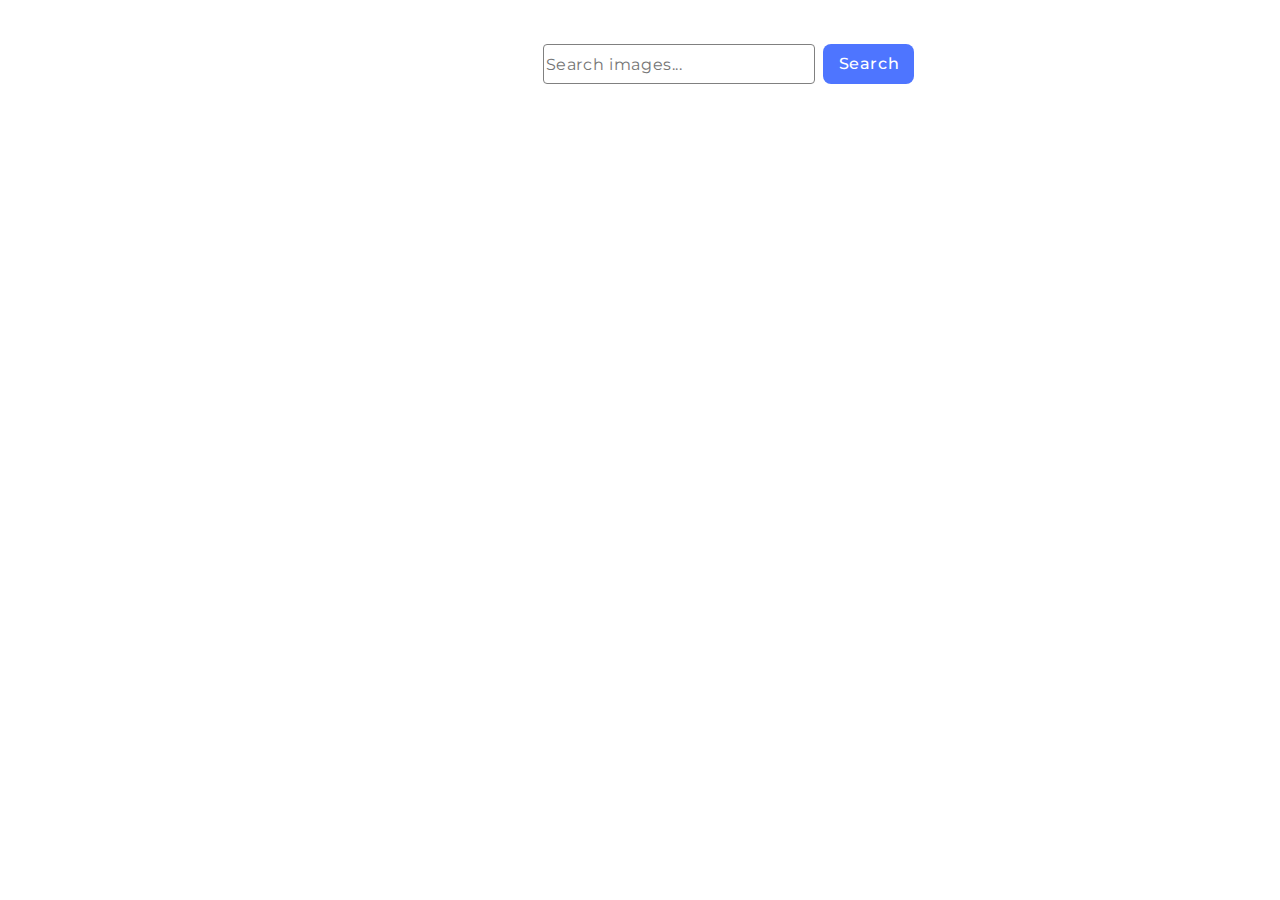
<file: src/index.html>
<!DOCTYPE html>
<html lang="en">

<head>
  <meta charset="UTF-8" />
  <meta name="viewport" content="width=device-width, initial-scale=1.0" />
  <title>Photo Search</title>

  <link
    href="https://fonts.googleapis.com/css2?family=Montserrat:ital,wght@0,100..900;1,100..900&family=Roboto:wght@100;400;500;700&display=swap"
    rel="stylesheet" />
  <link rel="stylesheet" href="https://cdnjs.cloudflare.com/ajax/libs/font-awesome/5.15.4/css/all.min.css" />
  <link rel="stylesheet" href="./css/styles.css" />
</head>

<body>
  <main>
    <div class="form-container">
      <form class="search-form">
        <input type="text" class="search-input" name="query" placeholder="Search images..." />
        <button class="search-btn" type="submit">Search</button>
      </form>
      <div class="loader-container loader-off">
        <span class="loader">Loading images, please wait...</span>
      </div>
      <ul class="gallery"></ul>
      <div class="load-more-container">
        <button class="load-more" style="display: none">Load more</button>
        <div class="loading-message" style="display: none">
          Loading images, please wait...
        </div>
      </div>
    </div>
  </main>
  <script type="module" src="./main.js"></script>
</body>

</html>
</file>
<file: src/css/styles.css>
*,
*::before,
*::after {
    font-family: 'Montserrat', sans-serif;
    box-sizing: border-box;
}

ul {
    list-style-type: none;
}

.loader {
    transform: translate(-50%, 0%);
    top: 108px;
    left: 50%;
    z-index: 999;
    position: absolute;
    font-size: 16px;
    font-weight: 400;
    color: #2e2f42;
    letter-spacing: 0.04em;
}

@keyframes fadeLoading {
    0% {
        opacity: 1;
    }

    50% {
        opacity: 0.6;
    }

    100% {
        opacity: 0.3;
    }
}

.loader-off {
    display: none;
}

.form-container {
    margin: auto;
    width: 1440px;
}

.search-form {
    display: flex;
    align-items: center;
    justify-content: center;
    padding-top: 36px;
    padding-bottom: 36px;
}

.search-input {
    outline: transparent;
    border: 1px solid #808080;
    border-radius: 4px;
    width: 272px;
    height: 40px;
    font-size: 16px;
    letter-spacing: 0.04em;
    color: #2e2f42;
    margin-right: 8px;
    transition: border-color 250ms cubic-bezier(0.4, 0, 0.2, 1);
}

.search-input:hover {
    border-color: #000;
}

.search-input:active,
.search-input:focus {
    border-color: #4e75ff;
    outline: transparent;
}

.search-btn {
    width: 91px;
    height: 40px;
    border-radius: 8px;
    padding: 8px 16px;
    color: #fff;
    background-color: #4e75ff;
    border: none;
    font-weight: 500;
    font-size: 16px;
    line-height: 1.5;
    letter-spacing: 0.04em;
    transition: background-color 250ms cubic-bezier(0.4, 0, 0.2, 1);
}

.search-btn:hover,
.search-btn:focus {
    background-color: #6c8cff;
    outline: none;
}

.gallery {
    display: flex;
    justify-content: center;
    align-items: center;
    list-style: none;
    flex-wrap: wrap;
    gap: 24px;
}

.gallery-item {
    position: relative;
    width: 360px;
    height: 200px;
    overflow: hidden;
    border: 1px solid #808080;
}

.gallery-list {
    position: absolute;
    display: flex;
    align-items: center;
    justify-content: space-around;
    background: #fff;
    color: #2e2f42;
    width: 360px;
    height: 48px;
    padding: 0;
    bottom: 0px;
    margin-top: 4px;
    transition: transform 250ms cubic-bezier(0.4, 0, 0.2, 1),
        background-color 250ms cubic-bezier(0.4, 0, 0.2, 1),
        height 250ms cubic-bezier(0.4, 0, 0.2, 1);
}

h3 {
    font-weight: 600;
    font-size: 12px;
    line-height: 1.33;
    letter-spacing: 0.04em;
    transition: font-weight 250ms cubic-bezier(0.4, 0, 0.2, 1);
}

p {
    font-size: 12px;
    line-height: 2;
    letter-spacing: 0.04em;
    text-align: center;
    transition: font-weight 250ms cubic-bezier(0.4, 0, 0.2, 1);
}

.gallery-list:hover {
    height: 200px;
    background-color: rgba(255, 255, 255, 0.5);
}

.gallery-list:hover p {
    font-weight: 600;
}

.gallery-list:hover h3 {
    font-weight: 900;
}

.gallery-link:hover+.gallery-list {
    transform: translateY(48px);
    background-color: rgba(255, 255, 255, 0);
}

.iziToast {
    max-width: 432px;
    border-radius: 4px;
    padding: 20px;
}

.iziToast-texts {
    display: flex !important;
    flex-direction: column;
    align-items: center;
    justify-content: center;
    max-width: 322px;
    height: 48px !important;
    margin: 0 !important;
    margin-right: 24px !important;
}

.iziToast-message {
    font-weight: 400;
    font-size: 16px !important;
    line-height: 1.5;
    letter-spacing: 0.03em;
    color: #fafafb;
    margin: 0 !important;
}

.iziToast-icon {
    margin-right: 12px;
}

.load-more-container {
    display: flex;
    flex-direction: column;
    align-items: center;
    gap: 16px;
    margin: 20px 0;
}

.load-more {
    padding: 12px 24px;
    background-color: #4e75ff;
    color: white;
    border: none;
    border-radius: 8px;
    cursor: pointer;
    transition: background-color 250ms ease;
}

.load-more:hover {
    background-color: #6c8cff;
}
</file>
